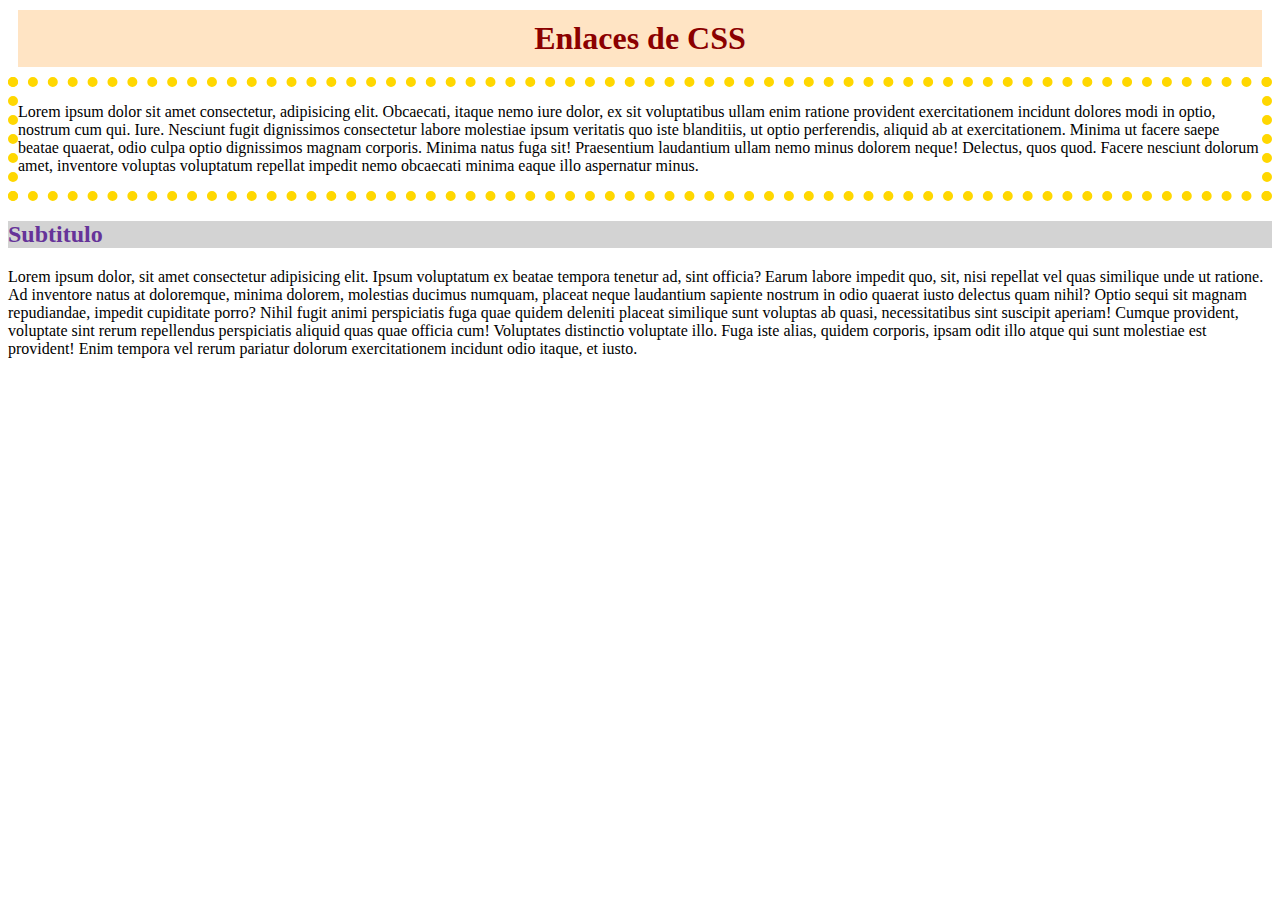
<file: diseñoWEB-B/ContenidoCSS/1.enlacesCSS/views/index.html>
<!DOCTYPE html>
<html lang="en">
<head>
    <meta charset="UTF-8">
    <meta http-equiv="X-UA-Compatible" content="IE=edge">
    <meta name="viewport" content="width=device-width, initial-scale=1.0">
    <link rel="stylesheet" href="../styles/main.css">
    <title>Enlazar las css</title>
</head>
<body>
    <!--
         formas de trabajar con css
         1.a traves de la etiqueta style
         2.como propiedad de una etiqueta style
         3. como archivo externo y enlazado atraves de la etiqueta link
    -->
    <style>
        h1{
            color: darkred;
            background-color: bisque;
            text-align: center;
            padding: 10px 20px;
            margin: 10px;
        }
    </style>
    <header>
    <h1>Enlaces de CSS</h1>
    </header>
    <main>
       <div style="border:10px dotted Gold;">
        <p>Lorem ipsum dolor sit amet consectetur, adipisicing elit. Obcaecati, itaque nemo iure dolor, ex sit voluptatibus ullam enim ratione provident exercitationem incidunt dolores modi in optio, nostrum cum qui. Iure.
        Nesciunt fugit dignissimos consectetur labore molestiae ipsum veritatis quo iste blanditiis, ut optio perferendis, aliquid ab at exercitationem. Minima ut facere saepe beatae quaerat, odio culpa optio dignissimos magnam corporis.
        Minima natus fuga sit! Praesentium laudantium ullam nemo minus dolorem neque! Delectus, quos quod. Facere nesciunt dolorum amet, inventore voluptas voluptatum repellat impedit nemo obcaecati minima eaque illo aspernatur minus.</p>

       </div> 
       <div>
        <h2>Subtitulo</h2>
        <p>Lorem ipsum dolor, sit amet consectetur adipisicing elit. Ipsum voluptatum ex beatae tempora tenetur ad, sint officia? Earum labore impedit quo, sit, nisi repellat vel quas similique unde ut ratione.
        Ad inventore natus at doloremque, minima dolorem, molestias ducimus numquam, placeat neque laudantium sapiente nostrum in odio quaerat iusto delectus quam nihil? Optio sequi sit magnam repudiandae, impedit cupiditate porro?
        Nihil fugit animi perspiciatis fuga quae quidem deleniti placeat similique sunt voluptas ab quasi, necessitatibus sint suscipit aperiam! Cumque provident, voluptate sint rerum repellendus perspiciatis aliquid quas quae officia cum!
        Voluptates distinctio voluptate illo. Fuga iste alias, quidem corporis, ipsam odit illo atque qui sunt molestiae est provident! Enim tempora vel rerum pariatur dolorum exercitationem incidunt odio itaque, et iusto.</p>
       </div>    
    </main>
</body>
</html>
</file>
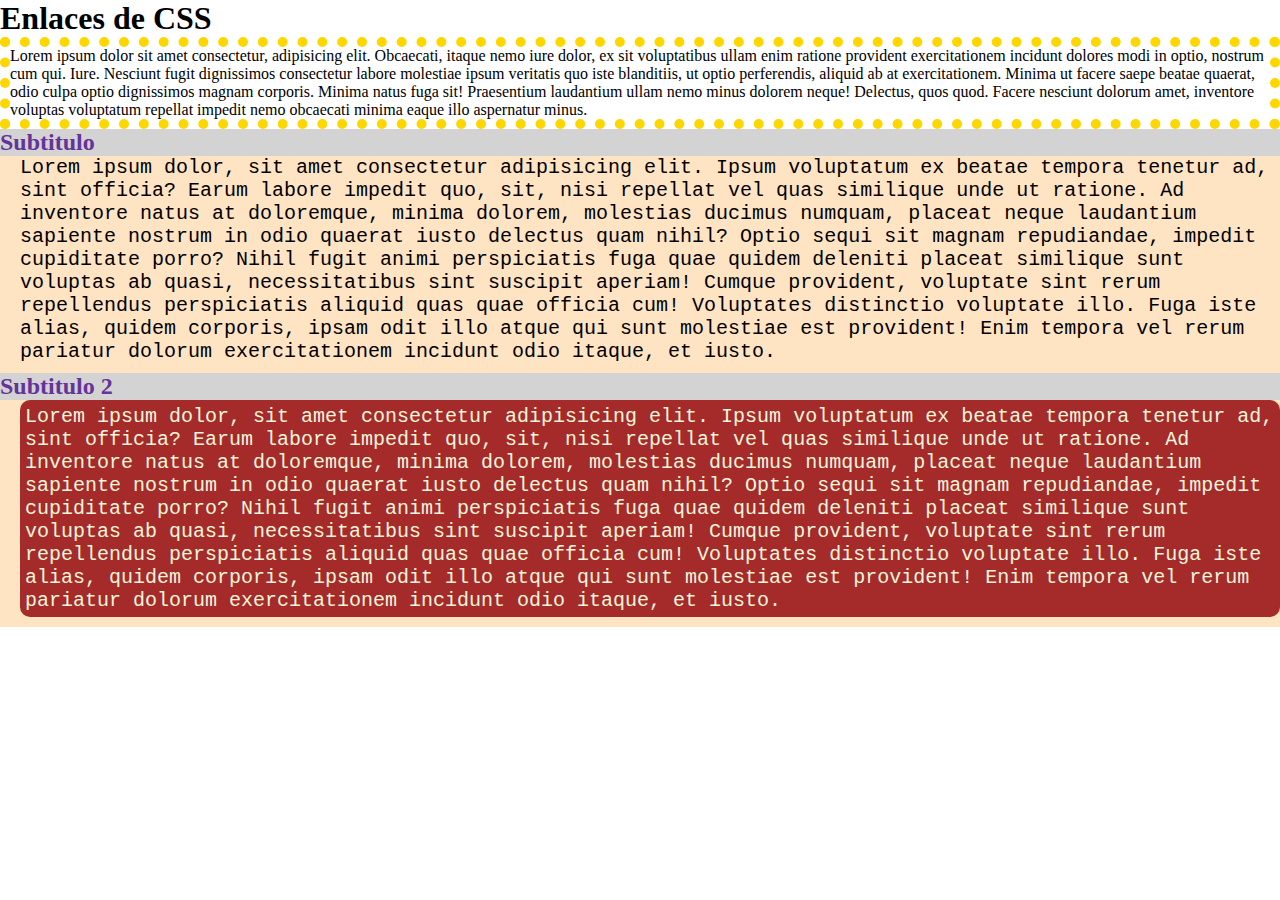
<file: diseñoWEB-B/ContenidoCSS/2.tipos de selectores/views/index.html>
<!DOCTYPE html>
<html lang="en">
<head>
    <meta charset="UTF-8">
    <meta http-equiv="X-UA-Compatible" content="IE=edge">
    <meta name="viewport" content="width=device-width, initial-scale=1.0">
    <link rel="stylesheet" href="../styles/main.css">
    <title>Enlazar las css</title>
</head>
<body>
    <!--
         formas de trabajar con css
         1.a traves de la etiqueta style
         2.como propiedad de una etiqueta style
         3. como archivo externo y enlazado atraves de la etiqueta link
    -->
    <header>
    <h1>Enlaces de CSS</h1>
    </header>
    <main>
       <div style="border:10px dotted Gold;">
        <p>Lorem ipsum dolor sit amet consectetur, adipisicing elit. Obcaecati, itaque nemo iure dolor, ex sit voluptatibus ullam enim ratione provident exercitationem incidunt dolores modi in optio, nostrum cum qui. Iure.
        Nesciunt fugit dignissimos consectetur labore molestiae ipsum veritatis quo iste blanditiis, ut optio perferendis, aliquid ab at exercitationem. Minima ut facere saepe beatae quaerat, odio culpa optio dignissimos magnam corporis.
        Minima natus fuga sit! Praesentium laudantium ullam nemo minus dolorem neque! Delectus, quos quod. Facere nesciunt dolorum amet, inventore voluptas voluptatum repellat impedit nemo obcaecati minima eaque illo aspernatur minus.</p>

       </div> 
       <h2>Subtitulo</h2>
       <div class="articulo1">
        
        <p>Lorem ipsum dolor, sit amet consectetur adipisicing elit. Ipsum voluptatum ex beatae tempora tenetur ad, sint officia? Earum labore impedit quo, sit, nisi repellat vel quas similique unde ut ratione.
        Ad inventore natus at doloremque, minima dolorem, molestias ducimus numquam, placeat neque laudantium sapiente nostrum in odio quaerat iusto delectus quam nihil? Optio sequi sit magnam repudiandae, impedit cupiditate porro?
        Nihil fugit animi perspiciatis fuga quae quidem deleniti placeat similique sunt voluptas ab quasi, necessitatibus sint suscipit aperiam! Cumque provident, voluptate sint rerum repellendus perspiciatis aliquid quas quae officia cum!
        Voluptates distinctio voluptate illo. Fuga iste alias, quidem corporis, ipsam odit illo atque qui sunt molestiae est provident! Enim tempora vel rerum pariatur dolorum exercitationem incidunt odio itaque, et iusto.</p>
       </div>
       <h2>Subtitulo 2</h2>  
       <div class="articulo1">
        
        <p id="secondParrafo">Lorem ipsum dolor, sit amet consectetur adipisicing elit. Ipsum voluptatum ex beatae tempora tenetur ad, sint officia? Earum labore impedit quo, sit, nisi repellat vel quas similique unde ut ratione.
        Ad inventore natus at doloremque, minima dolorem, molestias ducimus numquam, placeat neque laudantium sapiente nostrum in odio quaerat iusto delectus quam nihil? Optio sequi sit magnam repudiandae, impedit cupiditate porro?
        Nihil fugit animi perspiciatis fuga quae quidem deleniti placeat similique sunt voluptas ab quasi, necessitatibus sint suscipit aperiam! Cumque provident, voluptate sint rerum repellendus perspiciatis aliquid quas quae officia cum!
        Voluptates distinctio voluptate illo. Fuga iste alias, quidem corporis, ipsam odit illo atque qui sunt molestiae est provident! Enim tempora vel rerum pariatur dolorum exercitationem incidunt odio itaque, et iusto.</p>
       </div>   
    </main>
</body>
</html>
</file>
<file: diseñoWEB-B/ContenidoCSS/1.enlacesCSS/styles/main.css>
/*
 ¿que es css? (cascading style sheets)
 es un lenguaje aliado a html que nos permite formatear de una manera agradable al ojo humano
la estrcutura basica para trabajar en css es
selector{
    atributo:valor;
}
 */
h2{
    color: rebeccapurple;
    background-color: lightgray;
}
</file>
<file: diseñoWEB-B/ContenidoCSS/2.tipos de selectores/styles/main.css>
/*
 ¿que es css? (cascading style sheets)
 es un lenguaje aliado a html que nos permite formatear de una manera agradable al ojo humano
la estrcutura basica para trabajar en css es
selector{
    atributo:valor;
}
selector: selecciona el elemento que se quiere modificar
1. selector por etiqueta: cambia el estilo de todaas las etiquetas
2. selector por clase: cambia el estilo del elemento que use en su atributo class el estilo
3. selector por id: cambia o modifica los estilos del elemento con el elementoque posea el id
4. el selector universal: cambia todo es un *
 */
 *{
    margin: 0cm;
    padding: 0px;
 }
h2{
    color: rebeccapurple;
    background-color: lightgray;
}
/*
selector por clase .
*/
.articulo1{
    font-family: 'Courier New', Courier, monospace;
    font-size: 20px;
    background-color: bisque;
    padding: 0px 0px 10px 20px;
}
/*
selector por id #
*/
#secondParrafo{
    border-radius: 10px ;
    background-color: brown;
    color: beige;
    padding: 5px;
}
</file>
